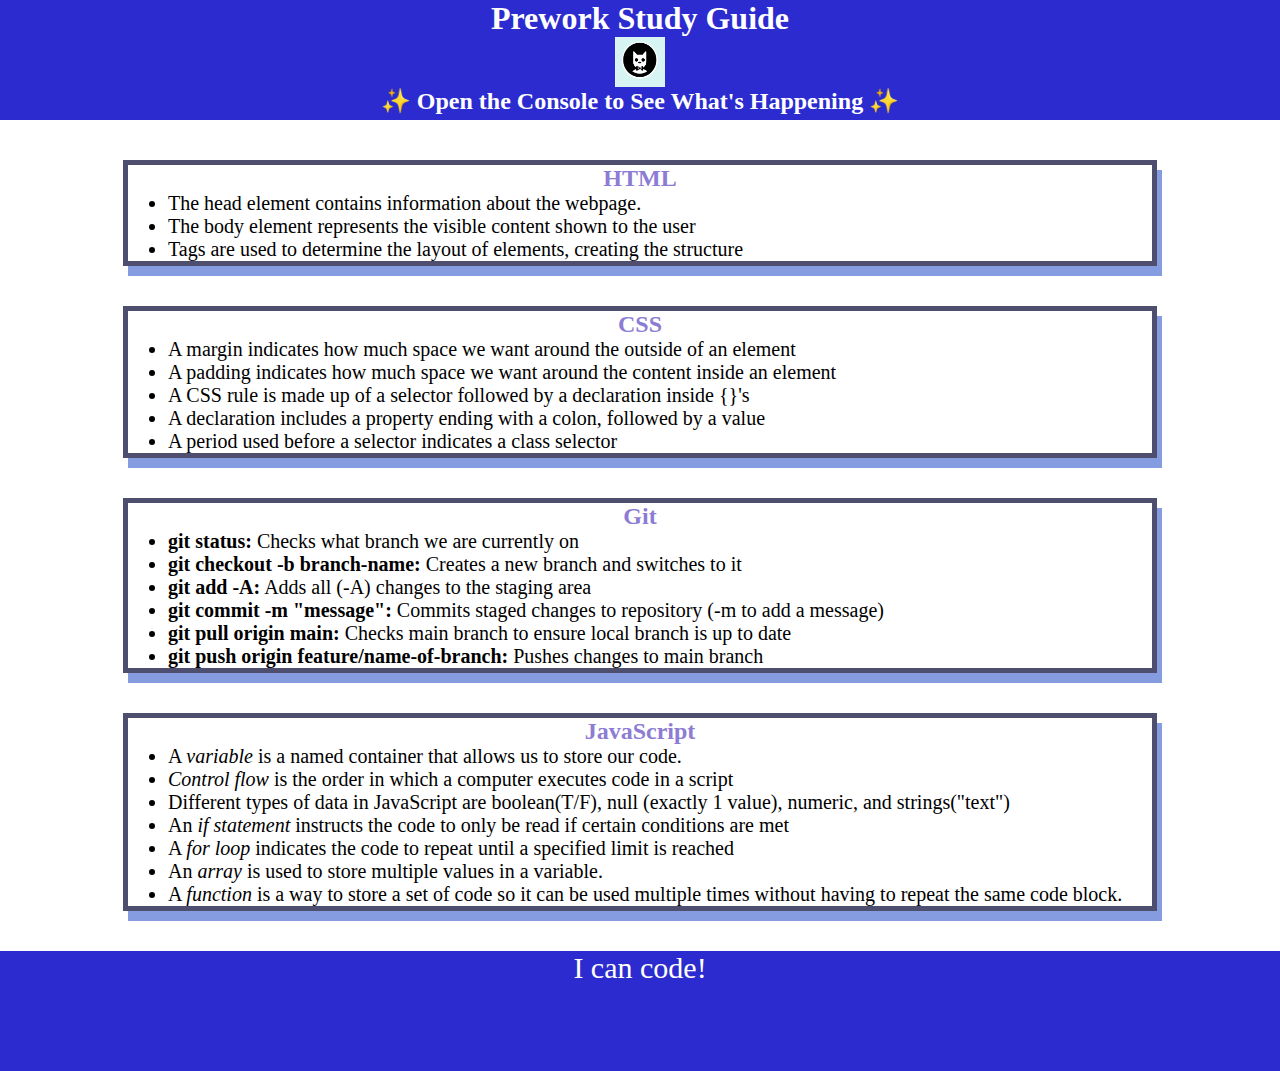
<file: index.html>
<!DOCTYPE html>
<html lang="en">
  <head>
    <meta charset="UTF-8" />
    <meta http-equiv="X-UA-Compatible" content="IE=edge" />
    <meta name="viewport" content="width=device-width, initial-scale=1.0" />
    <link rel="stylesheet" href="./assets/style.css">
    <title>Prework Study Guide</title>
  </head>
  <body>
    <header id="top">
      <h1>Prework Study Guide</h1>
      <img src="./assets/bowtie-cat.png" alt="Profile image of cat wearing a bow tie." />
      <h2>✨ Open the Console to See What's Happening ✨</h2>
    </header>
    <main>
      <section class="card" id="html-section">
        
        <h2>HTML</h2>
        <ul>
          <li>The head element contains information about the webpage.</li>
          <li>The body element represents the visible content shown to the user</li>
          <li>Tags are used to determine the layout of elements, creating the structure</li>
        </ul>
      </section>

      <section class="card" id="css-section">

        <h2>CSS</h2>
        <ul>
          <li>A margin indicates how much space we want around the outside of an element</li>
          <li>A padding indicates how much space we want around the content inside an element</li>
          <li>A CSS rule is made up of a selector followed by a declaration inside {}'s</li>
          <li>A declaration includes a property ending with a colon, followed by a value</li>
          <li>A period used before a selector indicates a class selector</li>
        </ul>
      </section>

      <section class="card" id="git-section">

        <h2>Git</h2>
        <ul>
          <li><strong>git status:</strong> Checks what branch we are currently on</li>
          <li><strong>git checkout -b branch-name:</strong> Creates a new branch and switches to it</li>
          <li><strong>git add -A:</strong> Adds all (-A) changes to the staging area</li>
          <li><strong>git commit -m "message":</strong> Commits staged changes to repository (-m to add a message)</li>
          <li><strong>git pull origin main:</strong> Checks main branch to ensure local branch is up to date</li>
          <li><strong>git push origin feature/name-of-branch:</strong> Pushes changes to main branch</li>
        </ul>
      </section>

      <section class="card" id="=javascript-section">

        <h2>JavaScript</h2>
        <ul>
          <li>A <em>variable</em> is a named container that allows us to store our code.</li>
          <li><em>Control flow </em>is the order in which a computer executes code in a script</li>
          <li>Different types of data in JavaScript are boolean(T/F), null (exactly 1 value), numeric, and strings("text")</li>
          <li>An <em>if statement</em> instructs the code to only be read if certain conditions are met</li>
          <li>A <em>for loop</em> indicates the code to repeat until a specified limit is reached</li>
          <li>An <em>array</em> is used to store multiple values in a variable. </li>
          <li>A <em>function </em>is a way to store a set of code so it can be used multiple times without having to repeat the same code block.</li>
        </ul>
      </section>
    </main>

    <footer>
      <p>I can code!</p>
    </footer>
    <script src="./assets/script.js"></script>
  </body>
</html>
</file>
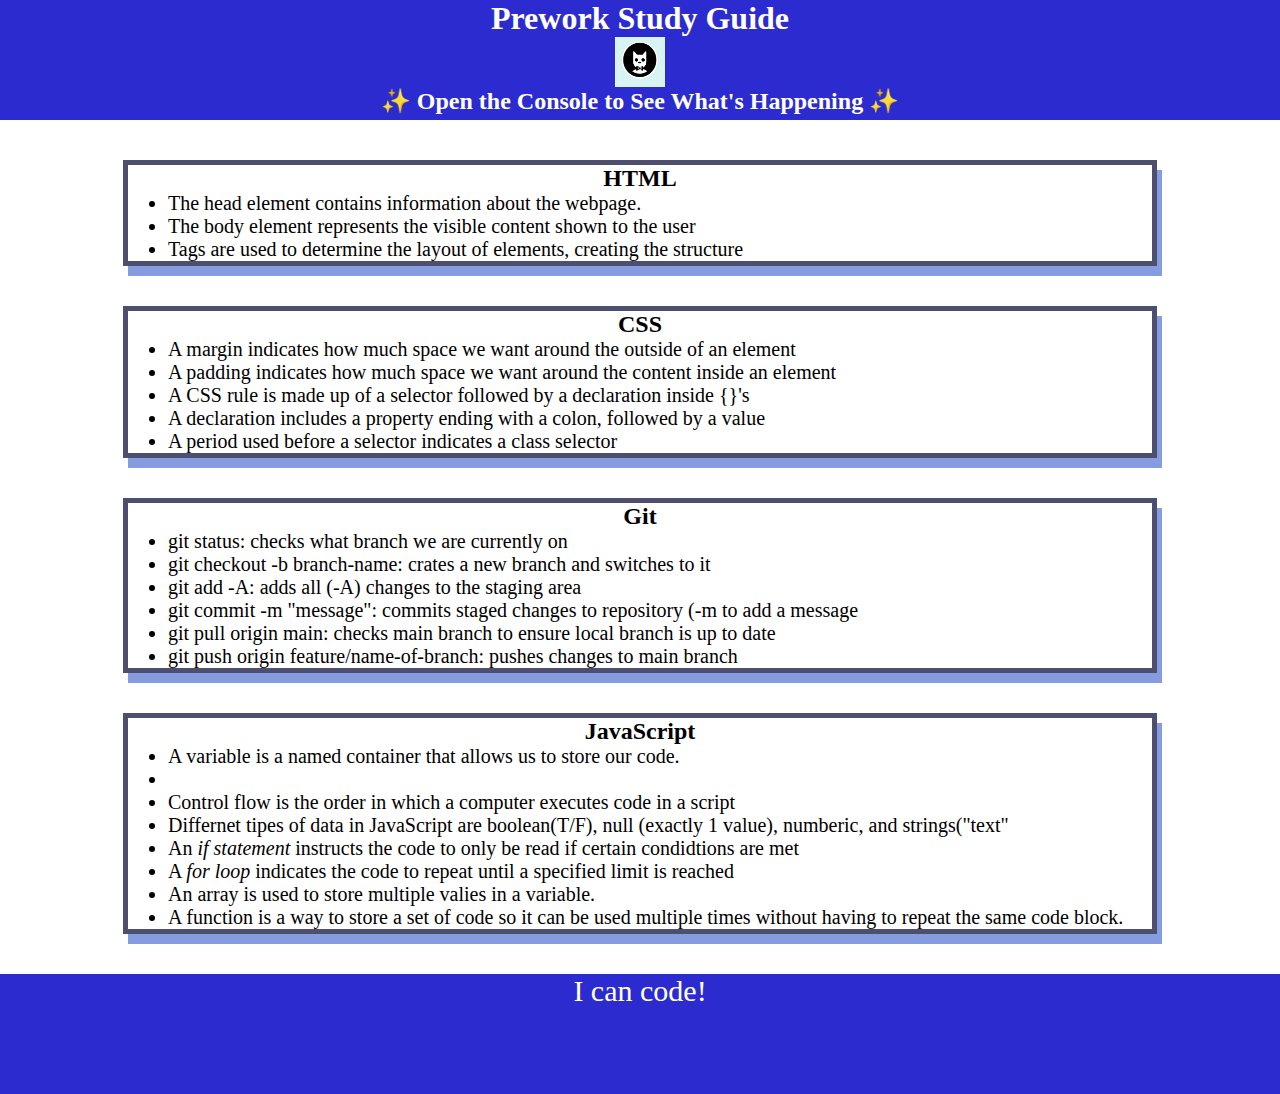
<file: prework-study-guide/index.html>
<!DOCTYPE html>
<html lang="en">
  <head>
    <meta charset="UTF-8" />
    <meta http-equiv="X-UA-Compatible" content="IE=edge" />
    <meta name="viewport" content="width=device-width, initial-scale=1.0" />
    <link rel="stylesheet" href="./assets/style.css">
    <title>Prework Study Guide</title>
  </head>
  <body>
    <header id="top">
      <h1>Prework Study Guide</h1>
      <img src="./assets/bowtie-cat.png" alt="Profile image of cat wearing a bow tie." />
      <h2>✨ Open the Console to See What's Happening ✨</h2>
    </header>
    <main>
      <section class="card" id="html-section">
        
        <h2>HTML</h2>
        <ul>
          <li>The head element contains information about the webpage.</li>
          <li>The body element represents the visible content shown to the user</li>
          <li>Tags are used to determine the layout of elements, creating the structure</li>
        </ul>
      </section>

      <section class="card" id="css-section">

        <h2>CSS</h2>
        <ul>
          <li>A margin indicates how much space we want around the outside of an element</li>
          <li>A padding indicates how much space we want around the content inside an element</li>
          <li>A CSS rule is made up of a selector followed by a declaration inside {}'s</li>
          <li>A declaration includes a property ending with a colon, followed by a value</li>
          <li>A period used before a selector indicates a class selector</li>
        </ul>
      </section>

      <section class="card" id="git-section">

        <h2>Git</h2>
        <ul>
          <li>git status: checks what branch we are currently on</li>
          <li>git checkout -b branch-name: crates a new branch and switches to it</li>
          <li>git add -A: adds all (-A) changes to the staging area</li>
          <li>git commit -m "message": commits staged changes to repository (-m to add a message</li>
          <li>git pull origin main: checks main branch to ensure local branch is up to date</li>
          <li>git push origin feature/name-of-branch: pushes changes to main branch</li>
        </ul>
      </section>

      <section class="card" id="=javascript-section">

        <h2>JavaScript</h2>
        <ul>
          <li>A variable is a named container that allows us to store our code.<li>
          <li>Control flow is the order in which a computer executes code in a script</li>
          <li>Differnet tipes of data in JavaScript are boolean(T/F), null (exactly 1 value), numberic, and strings("text"</li>
          <li>An <em>if statement</em> instructs the code to only be read if certain condidtions are met</li>
          <li>A <em>for loop</em> indicates the code to repeat until a specified limit is reached</li>
          <li>An array is used to store multiple valies in a variable. </li>
          <li>A function is a way to store a set of code so it can be used multiple times without having to repeat the same code block.</li>
        </ul>
      </section>
    </main>

    <footer>
      <p>I can code!</p>
    </footer>
    <script src="./assets/script.js"></script>
  </body>
</html>
</file>
<file: assets/style.css>
* {
    margin: 0;
    padding: 0;
}
header,
footer {
    width: 100%;
    height: 120px;
    background-color: rgb(43, 43, 207);
    color: white;
}
h1,
h2 {
    text-align: center;
}
section h2 {
    color:rgb(140, 124, 211);
}
img {
    display: block;
    height: 50px;
    width: 50px;
    margin-left: auto;
    margin-right: auto;
}
ul {
    padding-left: 40px;
    font-size: 20px;
}
p {
    text-align: center;
    font-size: 30px;
  }
  .card {
    width: 80%;
    margin: 40px auto;
    border: 5px solid rgb(78, 79, 111);
    box-shadow: 5px 10px rgb(133, 156, 225)
  }
</file>
<file: prework-study-guide/assets/style.css>
* {
    margin: 0;
    padding: 0;
}
header,
footer {
    width: 100%;
    height: 120px;
    background-color: rgb(43, 43, 207);
    color: white;
}
h1,
h2 {
    text-align: center;
}
img {
    display: block;
    height: 50px;
    width: 50px;
    margin-left: auto;
    margin-right: auto;
}
ul {
    padding-left: 40px;
    font-size: 20px;
}
p {
    text-align: center;
    font-size: 30px;
  }
  .card {
    width: 80%;
    margin: 40px auto;
    border: 5px solid rgb(78, 79, 111);
    box-shadow: 5px 10px rgb(133, 156, 225)
  }
</file>
